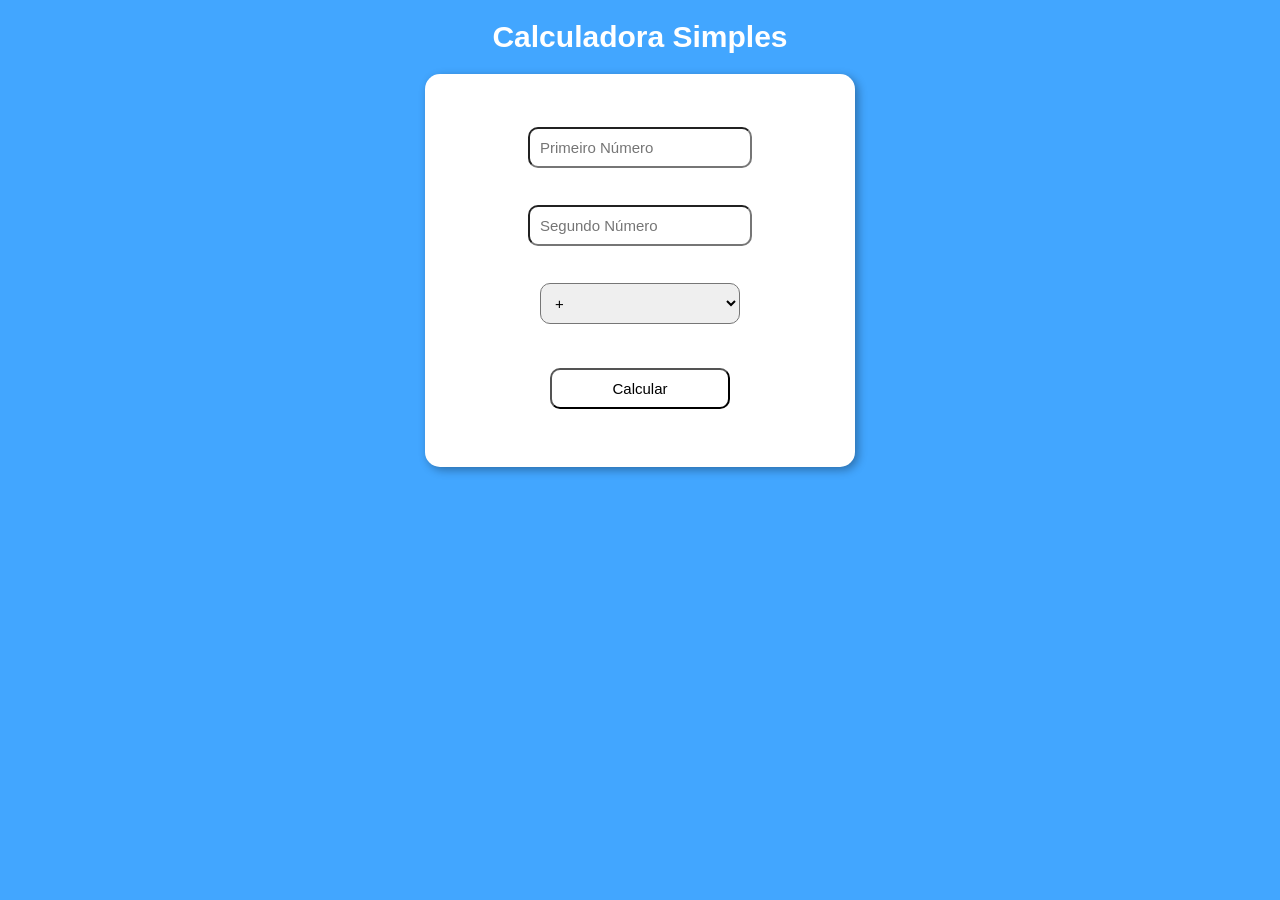
<file: ex 04/index.html>
<!DOCTYPE html>
<html lang="en">
<head>
    <meta charset="UTF-8">
    <meta name="viewport" content="width=device-width, initial-scale=1.0">
    <title>Calculadora Simples</title>
    <link rel="stylesheet" href="style.css">
</head>
<body>
    <header>
        <h1>Calculadora Simples</h1>
    </header>
    <section>
        <div>
            <p><input type="text" name="num1" id="num1" placeholder="Primeiro Número"></p>
            <p><input type="text" name="num2" id="num2" placeholder="Segundo Número"></p>
        </div>
        <div>
            <select name="operacao" id="operacao">
                <option value="+">+</option>
                <option value="-">-</option>
                <option value="*">*</option>
                <option value="/">/</option>
            </select>
            <p><input type="button" value="Calcular" onclick="calcular()"></p>
        </div>
        <div id="resultado"></div>
    </section>
    <script src="script.js"></script>
</body>
</html>
</file>
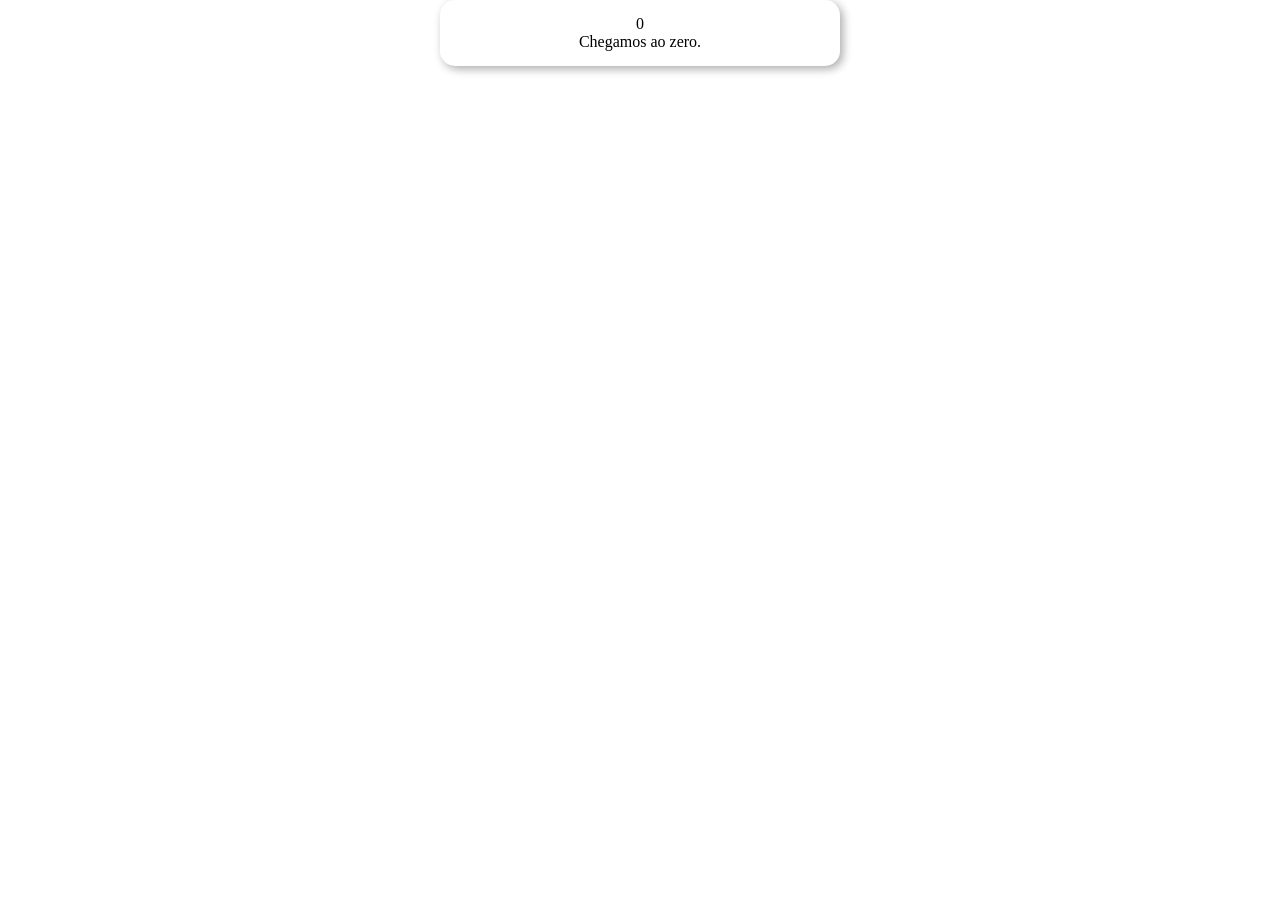
<file: ex 08/index.html>
<!DOCTYPE html>
<html lang="en">
<head>
    <meta charset="UTF-8">
    <meta name="viewport" content="width=device-width, initial-scale=1.0">
    <link rel="stylesheet" href="style.css">
    <title>Contagem Regressiva</title>
</head>
<body>
    <section>
    <div id="res"></div>
    </section>
    <script src="script.js"></script>
</body>
</html>
</file>
<file: ex 04/style.css>
body {
    background-color: rgba(26, 148, 255, 0.822);
    font: normal 25pt Arial;
}

header {
    color: white;
    font-size: 15px;
    text-align: center;
}

section {
    background-color: white;
    padding: 15px;
    margin: auto;
    width: 400px;
    text-align: center;
    border-radius: 15px;
    box-shadow: 3px 3px 10px rgba(0, 0, 0, 0.332);
}

input[type="text"], 
select {
    width: 50%;
    padding: 10px;
    font-size: 15px;
    border-radius: 10px;
}

input[type="button"] {
    background-color: rgb(255, 255, 255);
    color: black;
    font-size: 15px;
    width: 45%;
    padding: 10px;
    margin: 10px;
    border-radius: 10px;
    cursor: pointer;
}

input[type="button"]:hover {
    background-color: black;
    color: white;
}

#resultado {
    color: black;
    font-size: 25px;
}
</file>
<file: ex 08/style.css>
* {
    padding: 0;
    margin: 0;
    box-sizing: border-box;
}

section {
    background-color: white;
    padding: 15px;
    margin: auto;
    width: 400px;
    text-align: center;
    border-radius: 15px;
    box-shadow: 3px 3px 10px rgba(0, 0, 0, 0.332);
}
</file>
